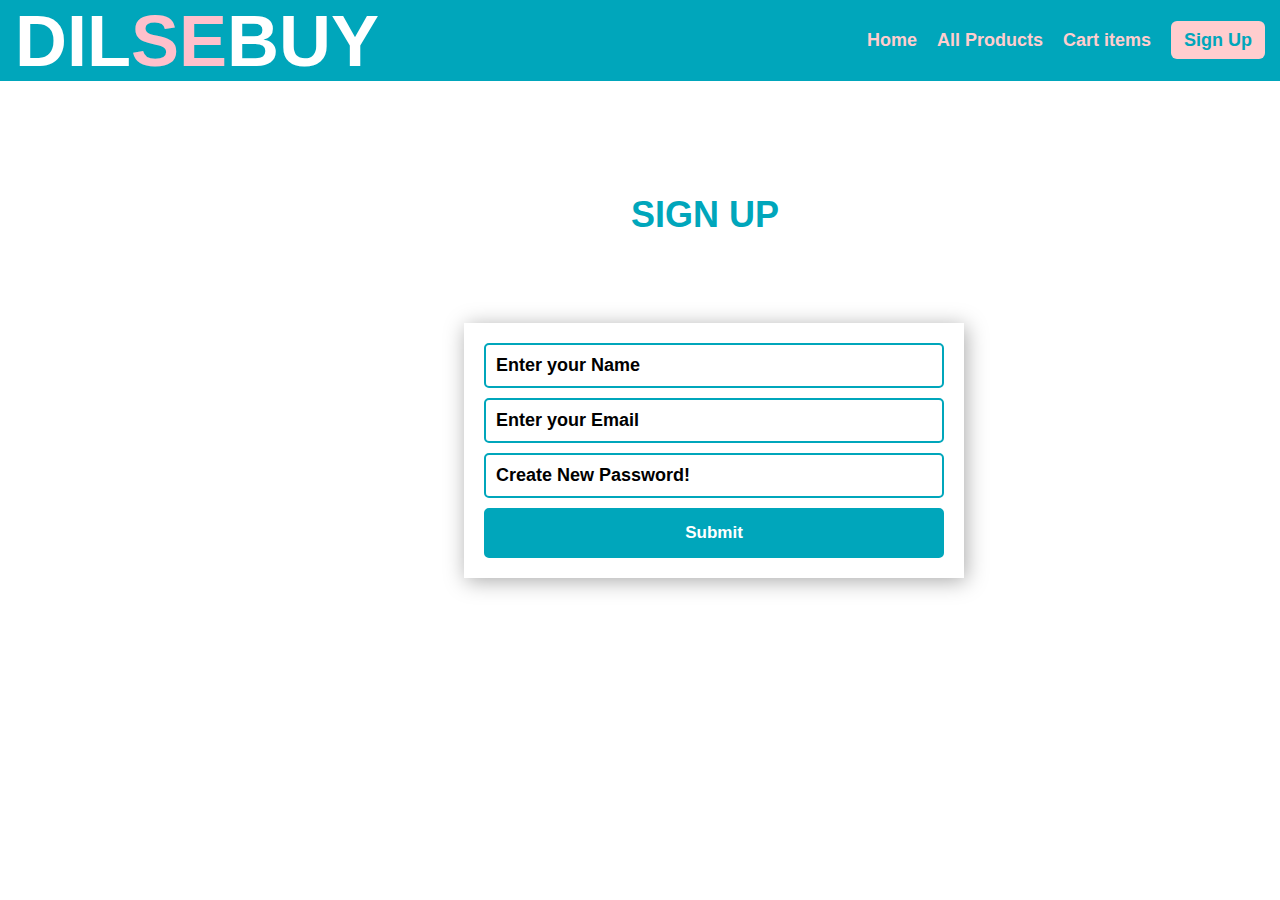
<file: Website (2)/signup.html>
<!DOCTYPE html>
<html lang="en">
<head>
    <meta charset="UTF-8">
    <meta name="viewport" content="width=device-width, initial-scale=1.0">
    <title>Dil.SE.Buy || SHOP </title>
    <link rel="icon" type="image/svg+xml" href="./6784043.png" />
    <link rel="stylesheet" href="https://cdnjs.cloudflare.com/ajax/libs/font-awesome/6.6.0/css/all.min.css" />
    <link rel="stylesheet" href="style.css">
</head>
<body>
    <nav>
        <input type="checkbox" id="toggle">
        <a href="./index.html" class="logo">
                <h1>DIL<span style="color: pink; ">SE</span>BUY</h1>
        </a>
        <ul>
            <li><a href="./index.html">Home</a></li>
            <li><a href="./allproducts.html">All Products</a></li>
            <li><a href="./cartitems.html">Cart items</a></li>
            <li><a href="./signup.html">Sign Up</a></li>
        </ul>
        <label for="toggle" class="hamburger-box">
            <div class="row row1"></div>
            <div class="row row2"></div>
            <div class="row row3"></div>
        </label>
    </nav>
    <section class="form-sec">
        <h1 class="area-heading" style="top: -25vh; position: relative; left: 35vh;">Sign Up</h1>
        <form action="">
            <input type="text" required minlength="3" maxlength="10" placeholder="Enter your Name">
            <input type="email" required placeholder="Enter your Email">
            <input type="password" required minlength="8" maxlength="18" placeholder="Create New Password!">
            <button>Submit</button>
        </form>
    </section>
</body>
</html>
</file>
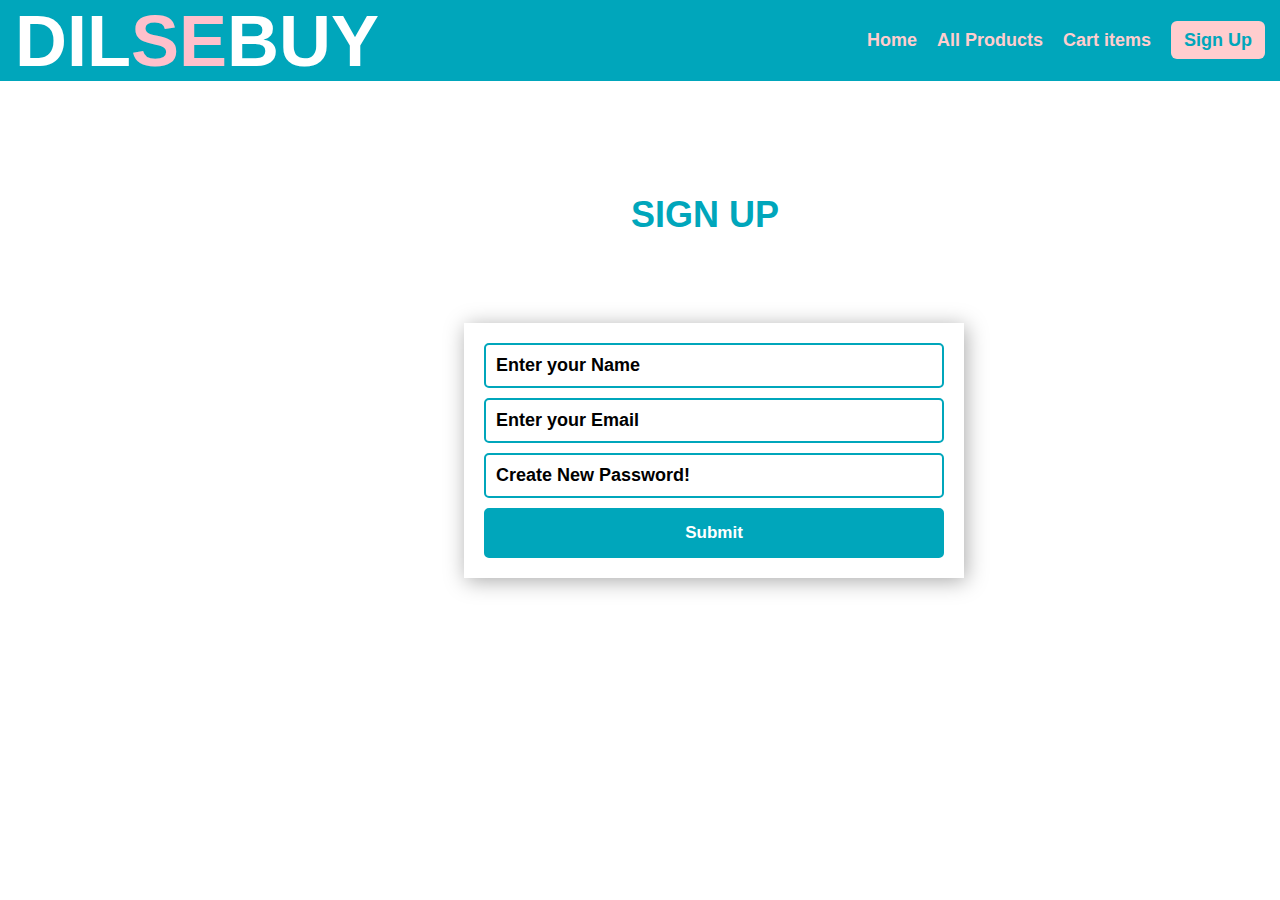
<file: Website (2)/Assets/signup.html>
<!DOCTYPE html>
<html lang="en">
<head>
    <meta charset="UTF-8">
    <meta name="viewport" content="width=device-width, initial-scale=1.0">
    <title>Dil.SE.Buy || SHOP </title>
    <link rel="icon" type="image/svg+xml" href="./6784043.png" />
    <link rel="stylesheet" href="https://cdnjs.cloudflare.com/ajax/libs/font-awesome/6.6.0/css/all.min.css" />
    <link rel="stylesheet" href="../style.css">
</head>
<body>
    <nav>
        <input type="checkbox" id="toggle">
        <a href="./index.html" class="logo">
                <h1>DIL<span style="color: pink; ">SE</span>BUY</h1>
        </a>
        <ul>
            <li><a href="../index.html">Home</a></li>
            <li><a href="./allproducts.html">All Products</a></li>
            <li><a href="./cartitems.html">Cart items</a></li>
            <li><a href="./signup.html">Sign Up</a></li>
        </ul>
        <label for="toggle" class="hamburger-box">
            <div class="row row1"></div>
            <div class="row row2"></div>
            <div class="row row3"></div>
        </label>
    </nav>
    <section class="form-sec">
        <h1 class="area-heading" style="top: -25vh; position: relative; left: 35vh;">Sign Up</h1>
        <form action="">
            <input type="text" required minlength="3" maxlength="10" placeholder="Enter your Name">
            <input type="email" required placeholder="Enter your Email">
            <input type="password" required minlength="8" maxlength="18" placeholder="Create New Password!">
            <button>Submit</button>
        </form>
    </section>
</body>
</html>
</file>
<file: Website (2)/style.css>
::-webkit-scrollbar{
    height: 3px;
    width: 4px;
}
::-webkit-scrollbar-track{
    background-color: #ffcdce;
}
::-webkit-scrollbar-thumb{
    background-color: #00a6bb;
}
*{
    margin: 0;
    padding: 0;
    box-sizing: border-box;
    font-family: Arial, Helvetica, sans-serif;
}
header{
    height: 65vh;
}
header img{
    height: 50vh;
}
li{
    list-style-type: none;
}
nav{
    width: 100%;
    background: #00a6bb;
    height: 9vh;
    display: flex;
    justify-content: space-between;
    align-items: center;
    padding-inline: 15px;
    position: fixed;
    z-index: 1000;
}
.logo{
    text-decoration: none;
    font-size: 36px;
    color: white;
    font-weight: bolder;
}
nav ul{
    list-style-type: none;
    font-size: 18px;
    font-weight: bolder;
    display: flex;
    align-items: center;
       gap: 20px;
}
nav ul a{
    text-decoration: none;
    color: #ffcdce;
    padding-bottom: 5px;

}
nav ul a:hover{
    border-bottom: 3px solid #ffcdce;
}
nav ul li:nth-child(4) a{
    background-color: #ffcdce;
    padding: 6px 10px;
    border-radius: 6px;
    color: #00a6bb;
    border: 3px solid transparent;
    transition: all 400ms ease;
}
nav ul li:nth-child(4) a:hover{
    border-color: #ffcdce;
    background-color: transparent;
    color: #ffcdce;
}
.hamburger-box{
    width: 35px;
    height: 35px;
    display: flex;
    justify-content: space-around;
    flex-direction: column;
    cursor: pointer;
}
.hamburger-box .row{
    width: 100%;
    height: 5px;
    background-color: #ffcdce;
    border-radius: 5px;
}
.hamburger-box .row1{
    transform-origin: 0% 0%;
    transition: all 300ms ease;
}
.hamburger-box .row3{
    transform-origin: 0% 100%;
    transition: all 300ms ease;
}
#toggle:checked ~.hamburger-box .row1{
    transform: rotate(45deg);
}
#toggle:checked ~.hamburger-box .row2{
    transform: scaleY(0);
}
#toggle:checked ~.hamburger-box .row3{
    transform: rotate(-45deg);
}
#toggle{
    display: none;
}
.hamburger-box{
    display: none;
}
@media (max-width:750px) {
    nav ul{
        flex-direction: column;
        transform: scale(0);
        background-color: #00a6bb;
        position: absolute;
        padding: 20px;
        top: 9vh;
        left: 0;
        width: 100%;
        transition: all 400ms ease;
    }
    nav .hamburger-box{
        display: flex;
    }
    #toggle:checked ~ul{
        transform: scale(1);
    }
    .f-child ,.test-child{
        width: 100%;
    }
}
#category{
    padding-block: 40px;
}
.category-area{
    display: flex;
    width: 100%;
    height: 150px;
    gap: 40px;
    justify-content: flex-start;
    overflow: auto hidden;
    margin-top: 30px;
}
.category-items img{
    transform: scale(1);
    object-fit: cover;
    object-position: center;
    width: 150px;
}
.category-items{
    width: 150px;
    height: 150px;
    border-radius: 50%;
    background-color: #ffcdce;
}
.area-heading{
    font-size: 36px;
    color: #00a6bb;
    margin-bottom: 20px;
    text-align: center;
    text-transform: uppercase;
}
.homepage-area{
    display: flex;
    flex-wrap: wrap;
    justify-content: space-evenly;
}
.cards{
    width: 400px;
    height: 500px;
    border-radius: 20px;
    margin-bottom: 20px;
    overflow: hidden;
    box-shadow: 0px 0px 5px #aaa;
}
.cards .top,.bottom{
    width: 100%;
    height: 50%;
}
.cards .top img{
    width: 100%;
    height: 100%;
    object-fit: cover;
    object-position: top;
}
.cards .bottom{
    padding: 20px;
}
.cards .bottom h2{ 
    color: #00a6bb;
    font-size: 20px;
    margin-bottom: 10px;
}
.cards .bottom h3{
    font-size: 20px;
    margin-bottom: 10px;
}
.cards .bottom p{
    font-size: 17px;
    margin-bottom: 10px;
    letter-spacing: 2px;
    color: rgb(49, 45, 45);
}
.btns button{
    width: 49%;
    background-color: #00a6bb;
    color: #fff;
    height: 50px;
    border: 2px solid #00a6bb;
    border-radius: 10px;
    cursor: pointer;
   font-size: 18px;
    font-weight: bolder;   
}
.btns button:hover{
    background-color: transparent;
    color: #00a6bb;
}
.testimonial-area{
    display: flex;
    justify-content: space-evenly;
    gap: 20px;
    flex-wrap: wrap;
}
.test-child{
    width: 20%;
    display: flex;
    flex-direction: column;
    text-align: center;
    align-items: center;
    font-size: 14px;
    gap: 5px;
}
.test-child img{
    border-radius: 50%;
    width: 50%;


}
#footer-1{
    display: flex;
    justify-content: space-between;
    padding-inline: 10px;
    padding-block: 60px;
    background-color: #00a6bb;
    color: #ffcdce;
    flex-wrap: wrap;
    margin-top: 50px;
}
.f-child{
    width: 20%;
    margin-bottom: 20px;
}
.f-child ul{
    list-style-type: none;
    display: flex;
    flex-direction: column;
    margin-top: 20px;
    gap: 10px;
}
.f-child ul li:hover{
    text-decoration: underline;
    cursor: pointer;
}
@media (max-width:1000px) {
    .f-child,.test-child{
        width: 49%;
    }
}
.form-sec{
    display: flex;
    height: 100vh;
    align-items: center;
    justify-content: center;
}
form{
    box-shadow: 2px 3px 20px #aaa;
    max-width: 500px;
    width: 100%;
    padding: 20px;
    display: flex;
    flex-direction: column;
    gap: 10px;
}
form input{
    padding: 10px;
    font-size: 18px;
    font-weight: bolder;
    border-radius: 5px;
    outline: none;
    border: 2px solid #00a6bb;
    color: black;
}
::placeholder{
    color: black;
}
form button{
    width: 100%;
    background-color: #00a6bb;
    color: #fff;
    height: 50px;
    border: none;
    border-radius: 5px;
    font-weight: bolder;
    font-size: 17px;
    cursor: pointer;
    border: 2px solid #00a6bb;
}
form button:hover{
    color: #00a6bb;
    background-color: transparent;
}
</file>
